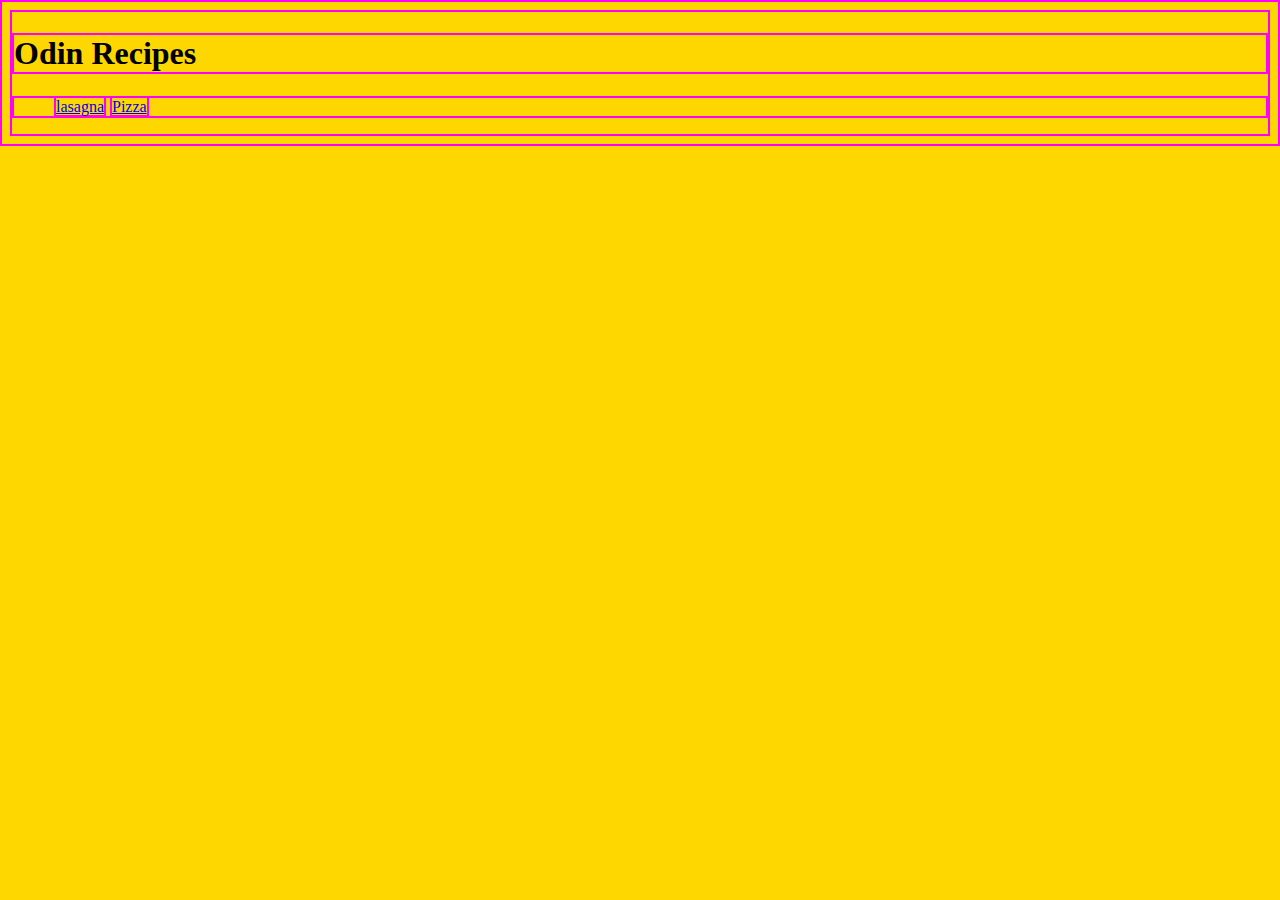
<file: index.html>
<!DOCTYPE html>
<html lang="en">
<head>
    <meta charset="UTF-8">
    <meta http-equiv="X-UA-Compatible" content="IE=edge">
    <meta name="viewport" content="width=device-width, initial-scale=1.0">
    <title>Home-Recipes</title>
    <link rel="Stylesheet" href="style.css">
</head>
<body>
    <h1>Odin Recipes</h1>
    <ul>
        <a href="./recipes/lasagna.html">lasagna</a>
        <a href="./recipes/pizza.html">Pizza</a>
    </ul>
</body>
</html>
</file>
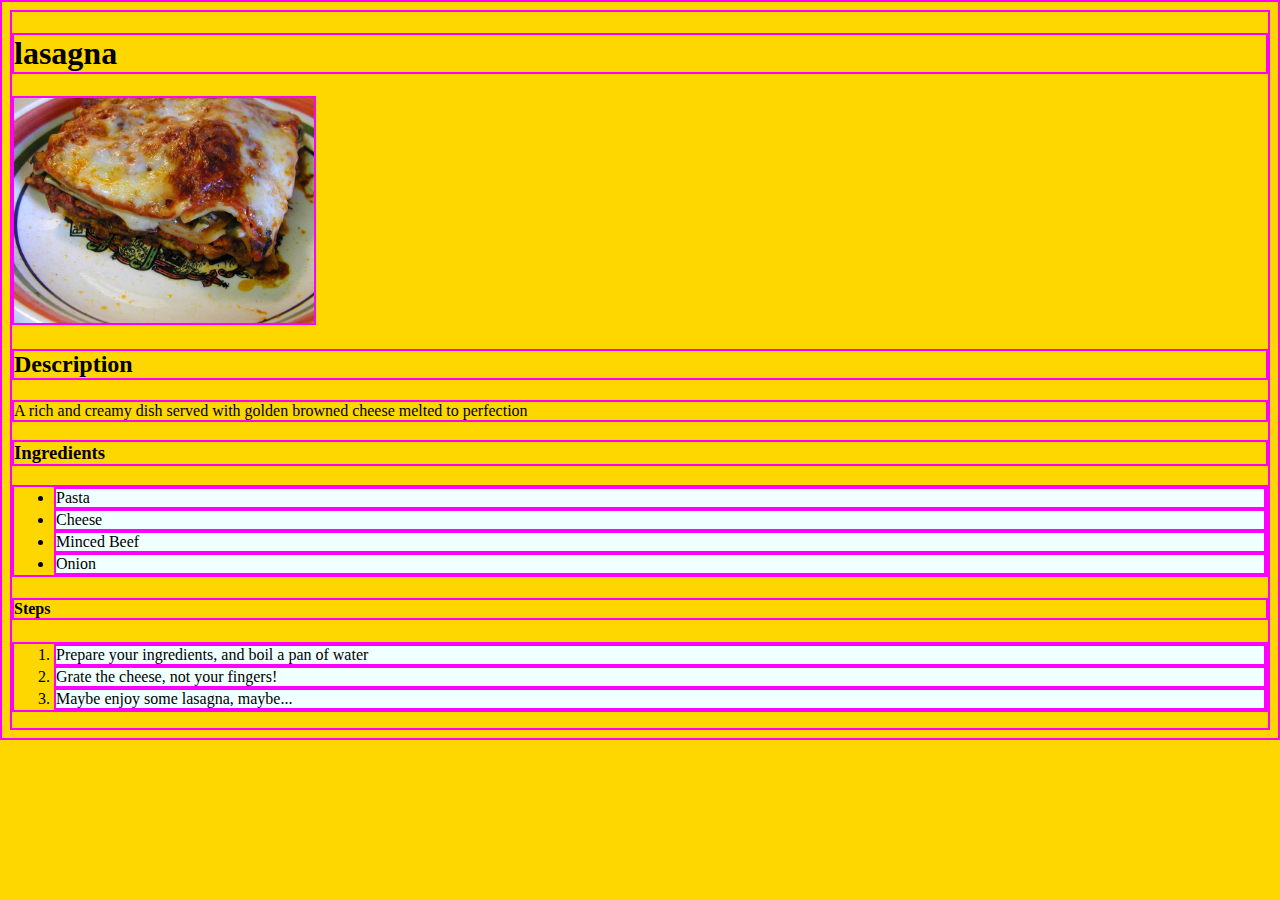
<file: recipes/lasagna.html>
<!DOCTYPE html>
<html lang="en">
<head>
    <meta charset="UTF-8">
    <meta http-equiv="X-UA-Compatible" content="IE=edge">
    <meta name="viewport" content="width=device-width, initial-scale=1.0">
    <title>Recipe-Lasagna</title>
    <link rel="Stylesheet" href="../style.css"> 
</head>
<body>
    <h1>lasagna</h1>

    <img src="Lasagna.jpg"
</body>

<body>
    <h2>Description</h2>
    
    <p>A rich and creamy dish served with golden browned cheese melted to perfection</p>

    <h3>Ingredients</h3>
    
    <ul>
        <li>Pasta</li>
        <li>Cheese</li>
        <li>Minced Beef</li>
        <li>Onion</li>
    </ul>

    <h4>Steps</h4>

    <ol>
        <li>Prepare your ingredients, and boil a pan of water</li>
        <li>Grate the cheese, not your fingers!</li>
        <li>Maybe enjoy some lasagna, maybe...</li>
    </ol>

</body>
</html>
</file>
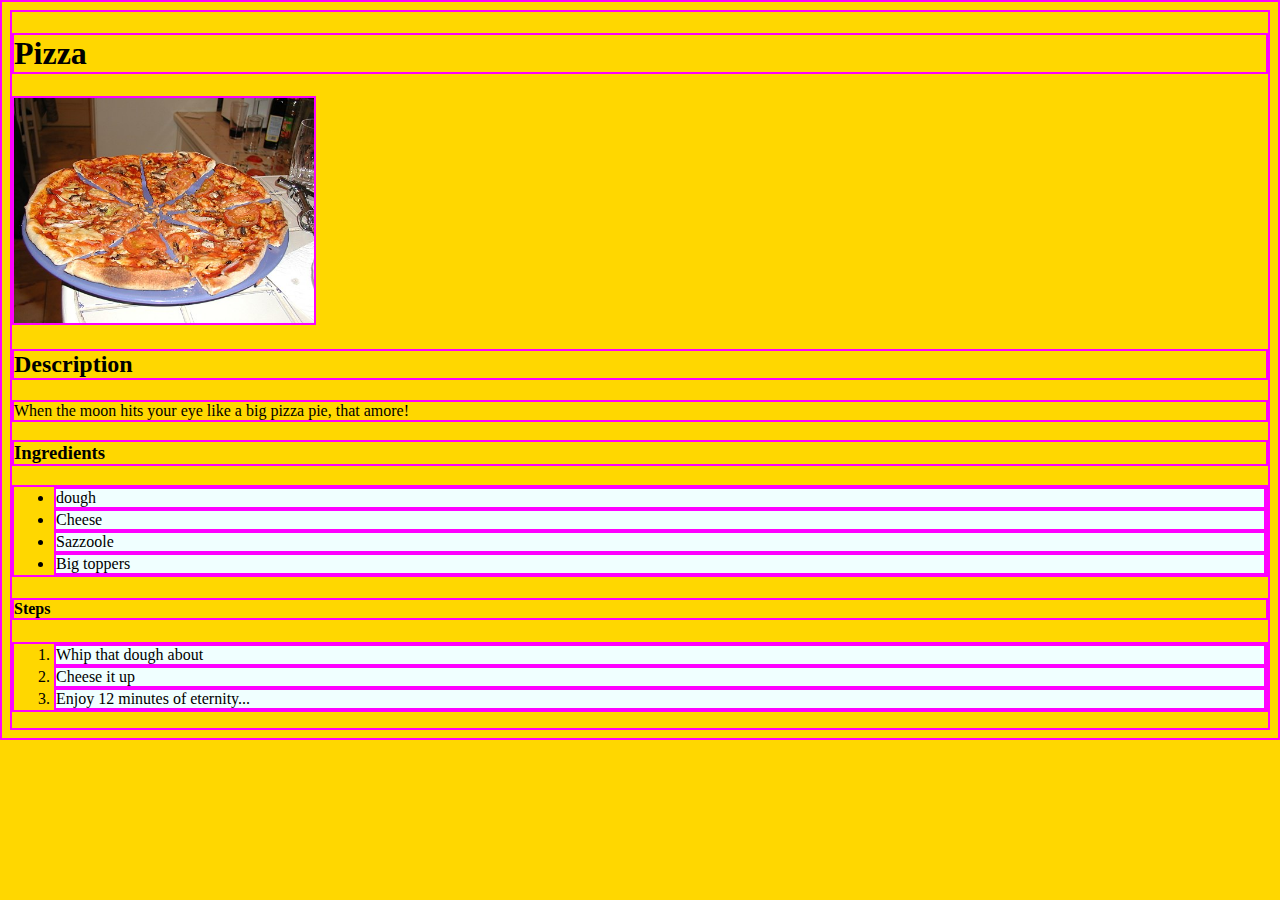
<file: recipes/pizza.html>
<!DOCTYPE html>
<html lang="en">
<head>
    <meta charset="UTF-8">
    <meta http-equiv="X-UA-Compatible" content="IE=edge">
    <meta name="viewport" content="width=device-width, initial-scale=1.0">
    <title>Pizza</title>
    <link rel="Stylesheet" href="../style.css"> 
</head>
<body>
    <h1>Pizza</h1>

    <img src="Pizza.jpg">

    <h2>Description</h2>
    
    <p>When the moon hits your eye like a big pizza pie, that amore!</p>

    <h3>Ingredients</h3>
    
    <ul>
        <li>dough</li>
        <li>Cheese</li>
        <li>Sazzoole</li>
        <li>Big toppers</li>
    </ul>

    <h4>Steps</h4>

    <ol>
        <li>Whip that dough about</li>
        <li>Cheese it up</li>
        <li>Enjoy 12 minutes of eternity...</li>
    </ol>
</body>
</html>
</file>
<file: style.css>
* {
    background-color: gold;
    border: 2px solid fuchsia
}

li {
    color: black;
    background-color:azure
}

img {
    height: auto;
    width: 300px;
}
</file>
